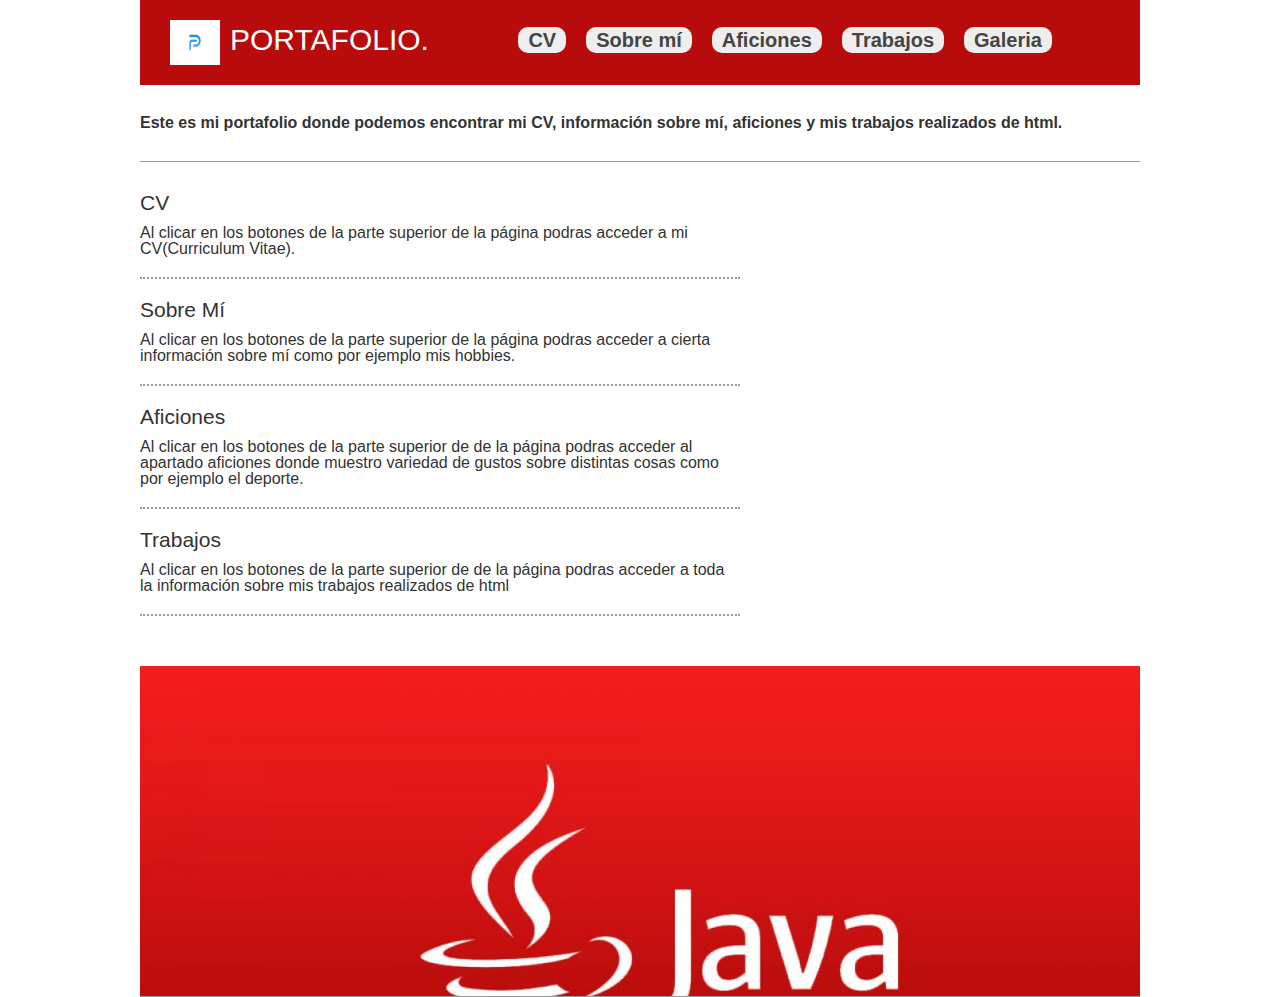
<file: index.html>
<!doctype html>
<html lang="en" class="no-js">
<head>
    <meta charset="utf-8">
    <meta http-equiv="x-ua-compatible" content="ie=edge">
    <meta name="viewport" content="width=device-width, initial-scale=1.0">
    <link rel="canonical" href="https://html5-templates.com/" />
    <title>PORTAFOLIO</title>
    <meta name="description" content="Simple HTML5 Page layout template with header, footer, sidebar etc.">
    <link rel="stylesheet" href="estilos/style.css">
    <script src="scripts/script.js"></script>
</head>

<body>
	<header>
		<div id="logo"><img src="imagenes/d6f18dcdfc48ef9c283fa8e68a5c7a9e.jpg" height="45" width="736"/>PORTAFOLIO.</div>
		<nav>  
			<ul>
				<li><a href="paginas/cv.html">CV</a>
				<li><a href="paginas/Sobremi.html">Sobre mí</a>
				<li><a href="paginas/Aficiones.html">Aficiones</a>
				<li><a href="paginas/Trabajos.html">Trabajos</a>
				<li><a href="paginas/Galeria.html">Galeria</a>
			</ul>
		</nav>
	</header>
	<section>
		<strong>Este es mi portafolio donde podemos encontrar mi CV, información sobre mí, aficiones y mis trabajos realizados de html.</strong>
	</section>
	<section id="pageContent">
		<main role="main">
			<article>
				<h2>CV</h2>
				<p>
					Al clicar en los botones de la parte superior de la página podras acceder a mi CV(Curriculum Vitae).
				</p>
			</article>
			<article>
				<h2>Sobre Mí</h2>
				<p>Al clicar en los botones de la parte superior de la página podras acceder a cierta información sobre mí como por ejemplo mis hobbies.</p>
			</article>
			<article>
				<h2>Aficiones</h2>
				<p>Al clicar en los botones de la parte superior de de la página podras acceder al apartado aficiones donde muestro variedad de gustos sobre distintas cosas como por ejemplo el deporte.</p>
			</article>
			<article>
				<h2>Trabajos</h2>
				<p>Al clicar en los botones de la parte superior de de la página podras acceder a toda la información sobre mis trabajos realizados de html</p>
			</article>
		</main>
	</section>
	<section id="banner">
		<img src="imagenes/asdaadasdassd.jpg" height="720" width="1280"/>
</body>

</html>
</file>
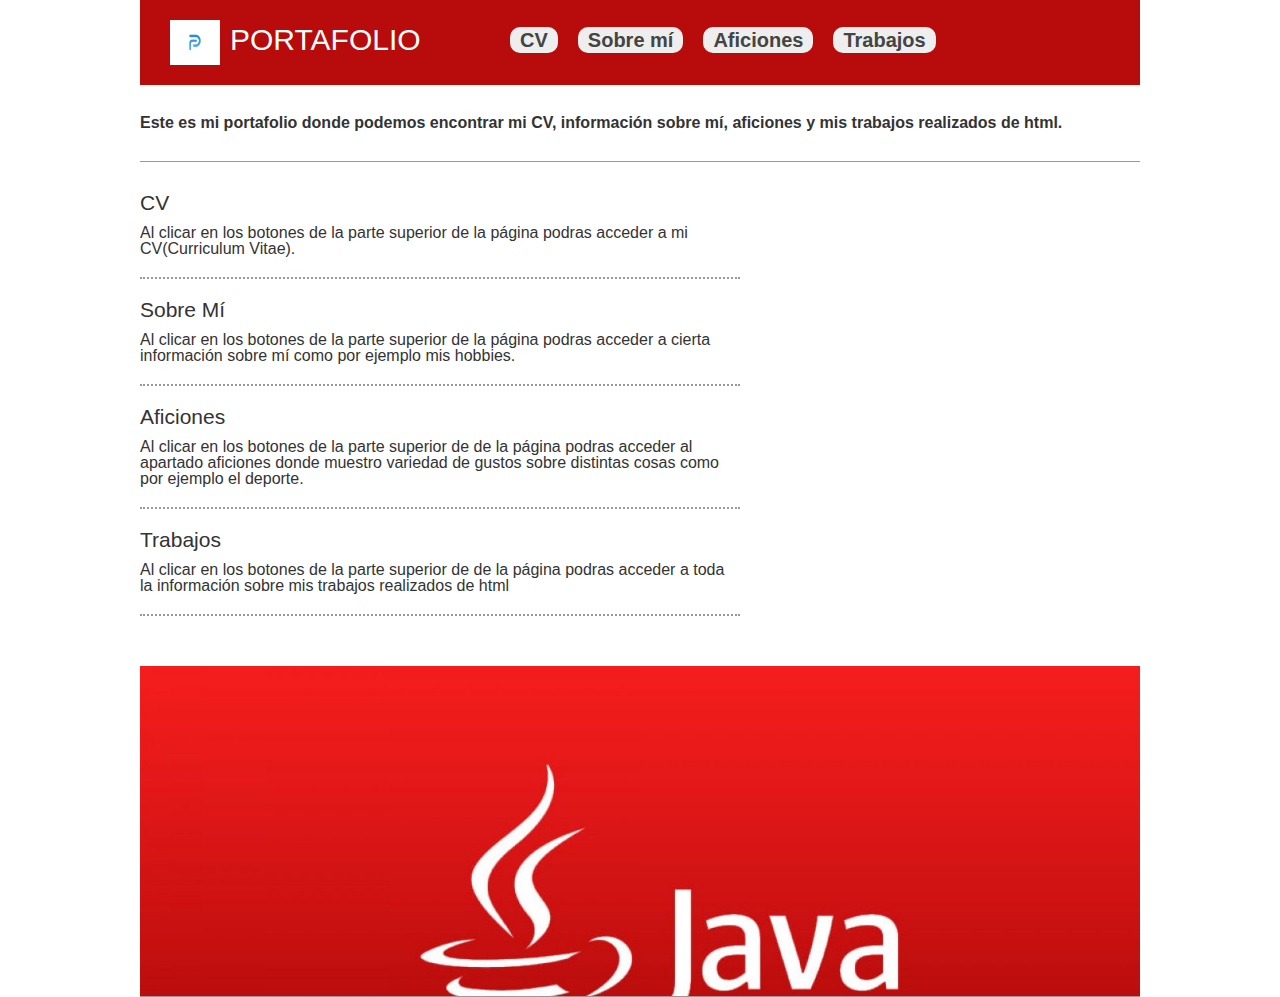
<file: paginas/index.html>
<!doctype html>
<html lang="en" class="no-js">
<head>
    <meta charset="utf-8">
    <meta http-equiv="x-ua-compatible" content="ie=edge">
    <meta name="viewport" content="width=device-width, initial-scale=1.0">
    <link rel="canonical" href="https://html5-templates.com/" />
    <title>PORTAFOLIO</title>
    <meta name="description" content="Simple HTML5 Page layout template with header, footer, sidebar etc.">
    <link rel="stylesheet" href="../estilos/style.css">
    <script src="../scripts/script.js"></script>
</head>

<body>
	<header>
		<div id="logo"><img src="../imagenes/d6f18dcdfc48ef9c283fa8e68a5c7a9e.jpg" height="45" width="736"/>PORTAFOLIO</div>
		<nav>  
			<ul>
				<li><a href="cv.html">CV</a>
				<li><a href="Sobremi.html">Sobre mí</a>
				<li><a href="Aficiones.html">Aficiones</a>
				<li><a href="Trabajos.html">Trabajos</a>
			</ul>
		</nav>
	</header>
	<section>
		<strong>Este es mi portafolio donde podemos encontrar mi CV, información sobre mí, aficiones y mis trabajos realizados de html.</strong>
	</section>
	<section id="pageContent">
		<main role="main">
			<article>
				<h2>CV</h2>
				<p>
					Al clicar en los botones de la parte superior de la página podras acceder a mi CV(Curriculum Vitae).
				</p>
			</article>
			<article>
				<h2>Sobre Mí</h2>
				<p>Al clicar en los botones de la parte superior de la página podras acceder a cierta información sobre mí como por ejemplo mis hobbies.</p>
			</article>
			<article>
				<h2>Aficiones</h2>
				<p>Al clicar en los botones de la parte superior de de la página podras acceder al apartado aficiones donde muestro variedad de gustos sobre distintas cosas como por ejemplo el deporte.</p>
			</article>
			<article>
				<h2>Trabajos</h2>
				<p>Al clicar en los botones de la parte superior de de la página podras acceder a toda la información sobre mis trabajos realizados de html</p>
			</article>
		</main>
	</section>
	<section id="banner">
		<img src="../imagenes/asdaadasdassd.jpg" height="720" width="1280"/>
</body>

</html>
</file>
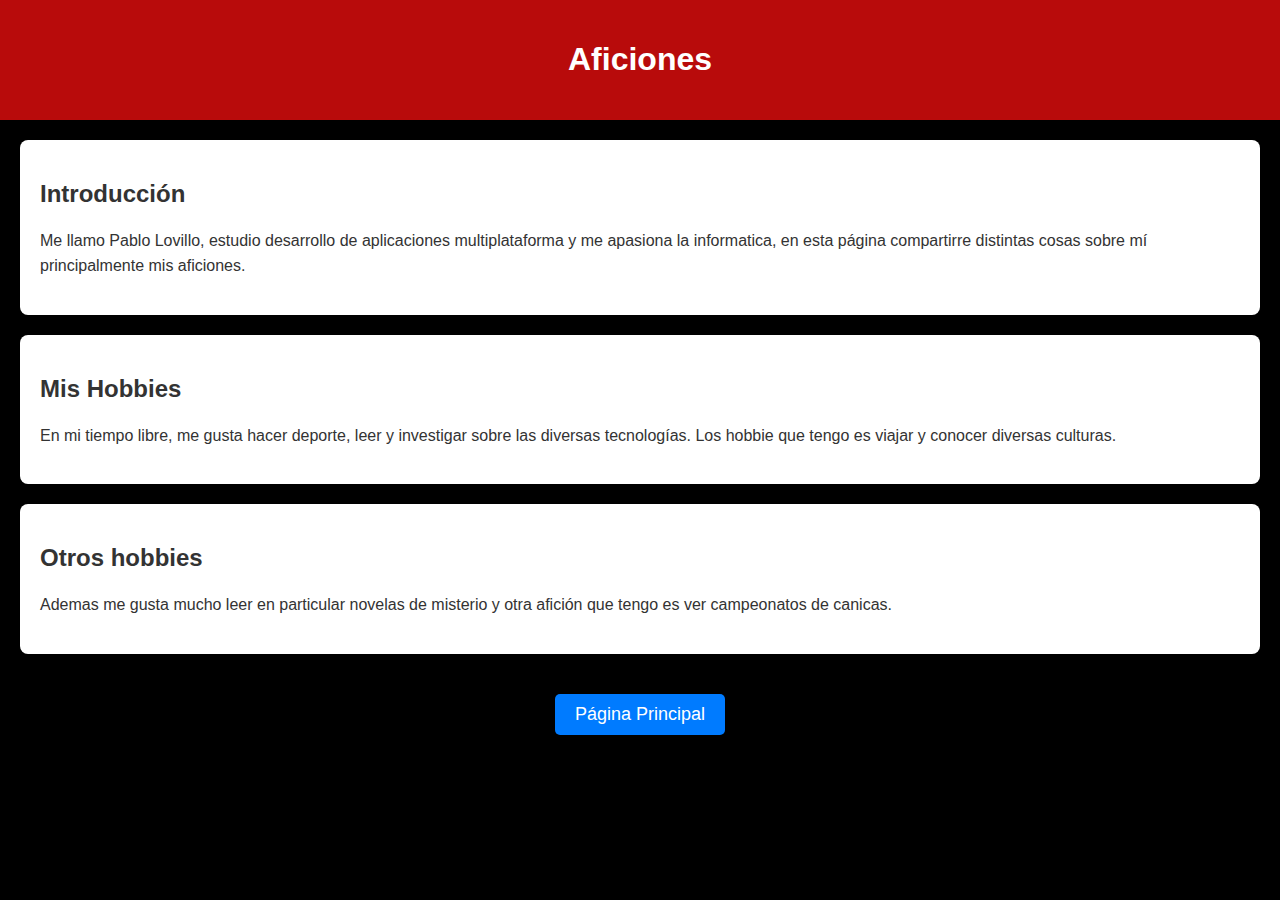
<file: paginas/Aficiones.html>
<!DOCTYPE html>
<html lang="en">
<head>
    <meta charset="UTF-8">
    <title>Aficiones</title>
    <link rel="stylesheet" href="../estilos/estiloAficiones.css">
</head>

<body>

<header>
    <h1>Aficiones</h1>
</header>

<section id="introduccion">
    <h2>Introducción</h2>
    <p>Me llamo Pablo Lovillo, estudio desarrollo de aplicaciones multiplataforma y me apasiona la informatica, en esta página compartirre distintas cosas sobre mí principalmente mis aficiones.</p>
</section>

<section id="hobbies">
    <h2>Mis Hobbies</h2>
    <p>En mi tiempo libre, me gusta hacer deporte, leer y investigar sobre las diversas tecnologías. Los hobbie que tengo es viajar y conocer diversas culturas.</p>
</section>

<section id="objetivos">
    <h2>Otros hobbies</h2>
    <p>Ademas me gusta mucho leer en particular novelas de misterio y otra afición que tengo es ver campeonatos de canicas.</p>
</section>

<div class="menu">
    <a href="../index.html">Página Principal</a>
</div>
</body>
</html>
</file>
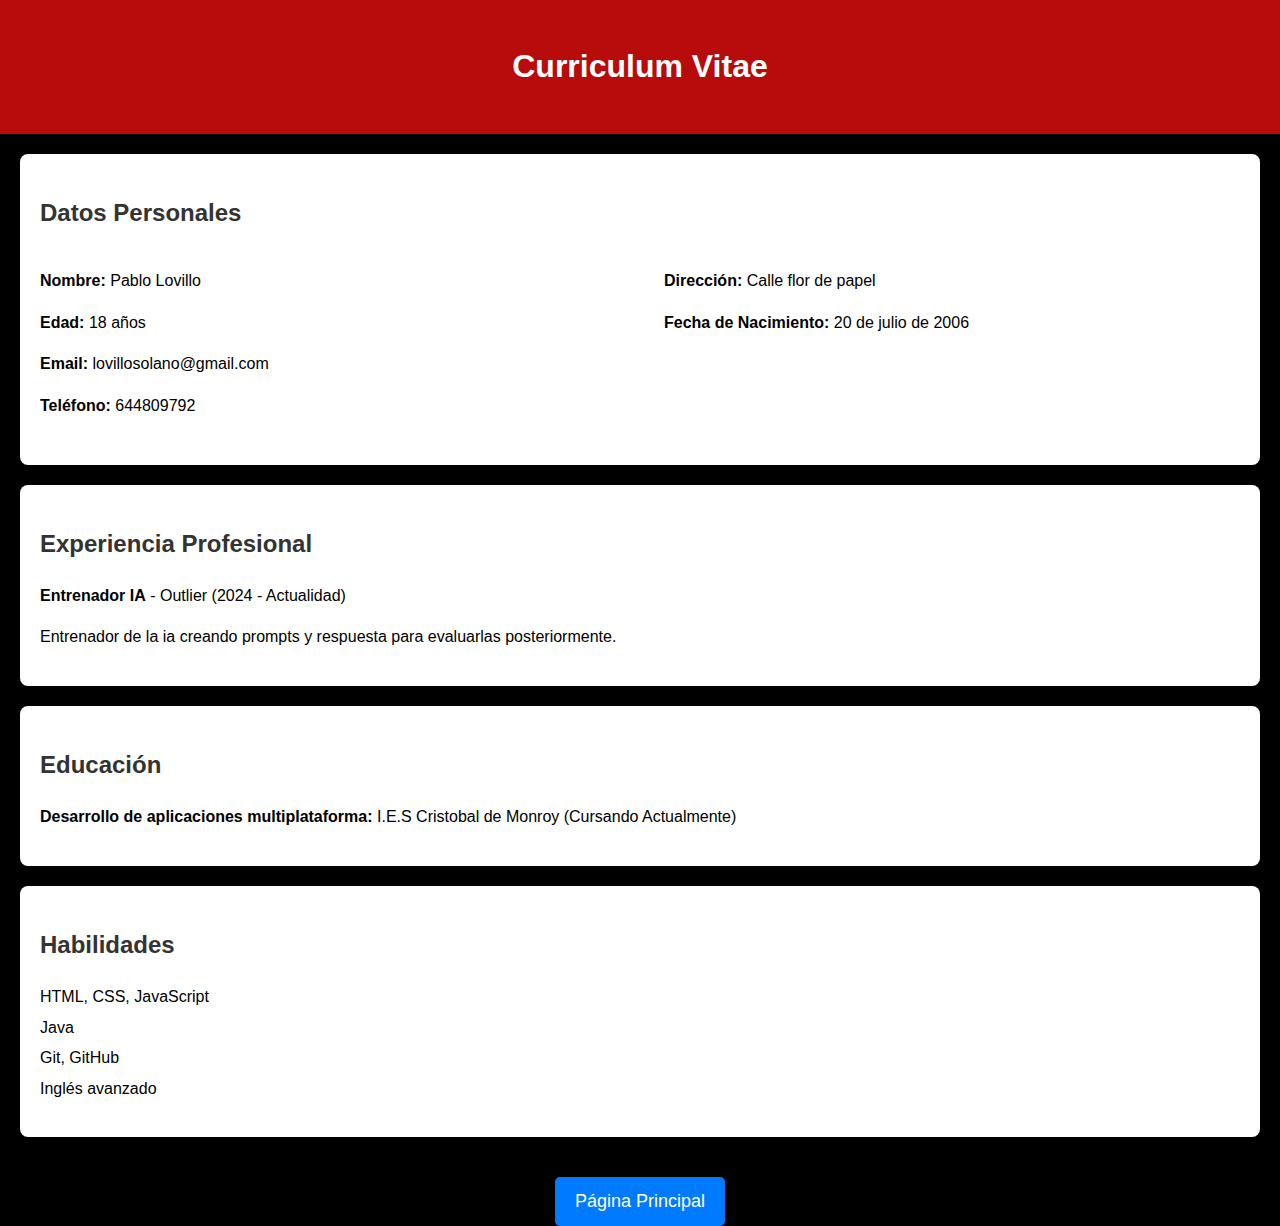
<file: paginas/cv.html>
<!DOCTYPE html>
<html lang="es">
<head>
    <meta charset="UTF-8">
    <meta name="viewport" content="width=device-width, initial-scale=1.0">
    <title>CV</title>
    <link rel="stylesheet" href="../estilos/estiloCV.css">
</head>
<body>

<header>
    <h1>Curriculum Vitae</h1>
</header>

<section id="datos-personales">
    <h2>Datos Personales</h2>
    <div class="info">
        <div>
            <p><strong>Nombre:</strong> Pablo Lovillo</p>
            <p><strong>Edad:</strong> 18 años</p>
            <p><strong>Email:</strong> lovillosolano@gmail.com</p>
            <p><strong>Teléfono:</strong> 644809792</p>
        </div>
        <div>
            <p><strong>Dirección:</strong> Calle flor de papel</p>
            <p><strong>Fecha de Nacimiento:</strong> 20 de julio de 2006</p>
        </div>
    </div>
</section>

<section id="experiencia">
    <h2>Experiencia Profesional</h2>
    <ul>
        <li><strong>Entrenador IA</strong> - Outlier (2024 - Actualidad)
            <p> Entrenador de la ia creando prompts y respuesta para evaluarlas posteriormente. </p>
        </li>
    </ul>
</section>

<section id="educacion">
    <h2>Educación</h2>
    <ul>
        <li><strong>Desarrollo de aplicaciones multiplataforma:</strong> I.E.S Cristobal de Monroy (Cursando Actualmente) </li>
    </ul>
</section>

<section id="habilidades">
    <h2>Habilidades</h2>
    <ul>
        <li>HTML, CSS, JavaScript</li>
        <li>Java</li>
        <li>Git, GitHub</li>
        <li>Inglés avanzado</li>
    </ul>
</section>
<div class="menu">
    <a href="../index.html">Página Principal</a>
</div>
</body>
</html>
</file>
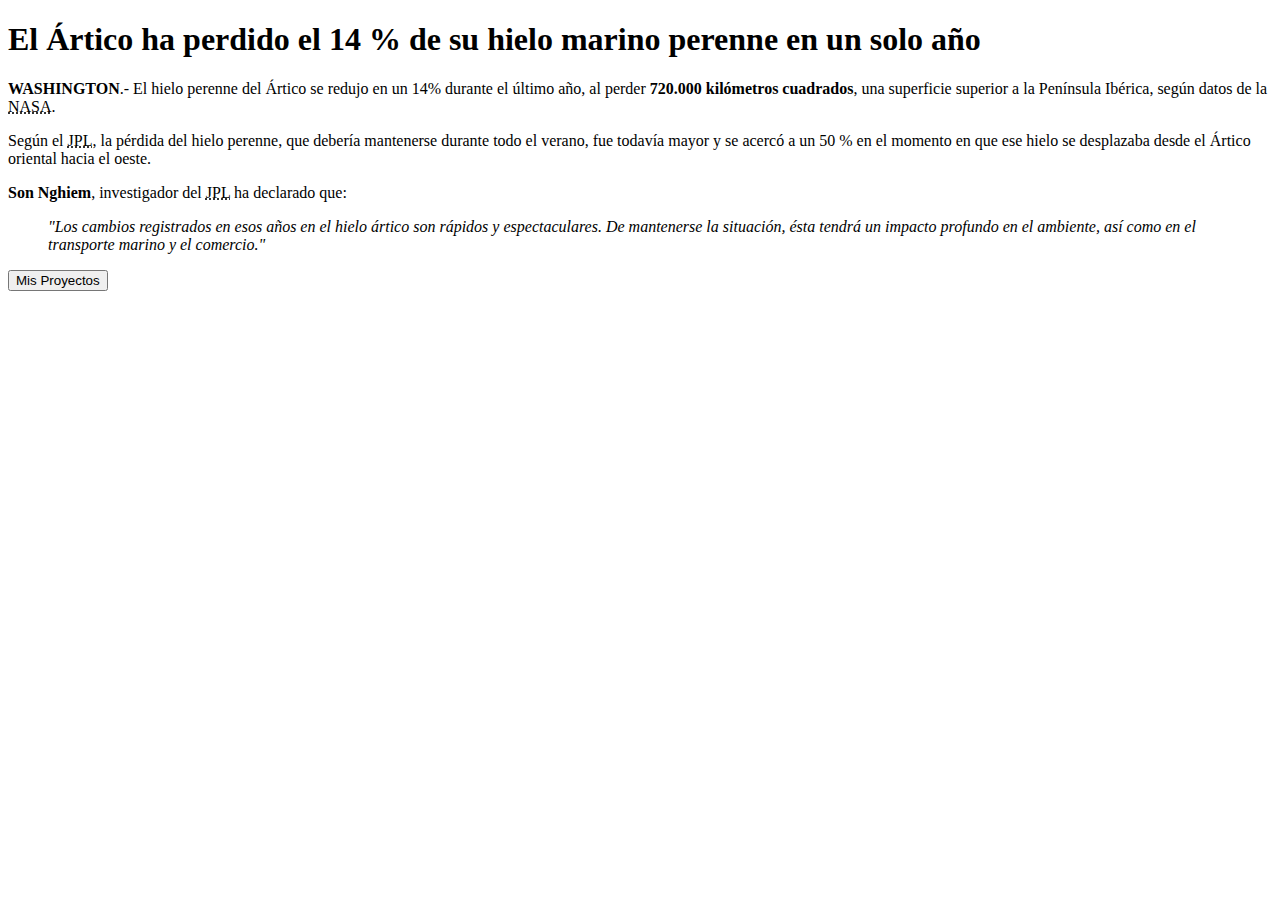
<file: paginas/Ejerciciomarcasdetexto2.html>
<!DOCTYPE html>
<html>
<head>
	<meta charset="utf-8">
	<meta name="viewport" content="width=device-width, initial-scale=1">
	<title>El Ártico ha perdido el 14 % de su hielo marino perenne en un solo año</title>
</head>
<body>

<h1><b>El Ártico ha perdido el 14 % de su hielo marino perenne en un solo año</b></h1>

<p><b>WASHINGTON</b>.- El hielo perenne del Ártico se redujo en un 14% durante el último año, al perder <b>720.000 kilómetros cuadrados</b>, una superficie superior a la Península Ibérica, según datos de la <abbr title="National Aeronautics and Space Administration">NASA</abbr>.</p>

<p>Según el <abbr title= " Jet Propulsion Laboratory">JPL</abbr>, la pérdida del hielo perenne, que debería mantenerse durante todo el verano, fue todavía mayor y se acercó a un 50 % en el momento en que ese hielo se desplazaba desde el Ártico oriental hacia el oeste.</p>

<p><b>Son Nghiem</b>, investigador del <abbr title= " Jet Propulsion Laboratory">JPL</abbr> ha declarado que:</p>

<p><blockquote><i>"Los cambios registrados en esos años en el hielo ártico son rápidos y espectaculares. De mantenerse la situación, ésta tendrá un impacto profundo en el ambiente, así como en el transporte marino y el comercio."</i></blockquote></p>
<section id="volver">
	<a href="Trabajos.html">
		<button>Mis Proyectos</button>
	</a>
</section>
</body>
</html>
</file>
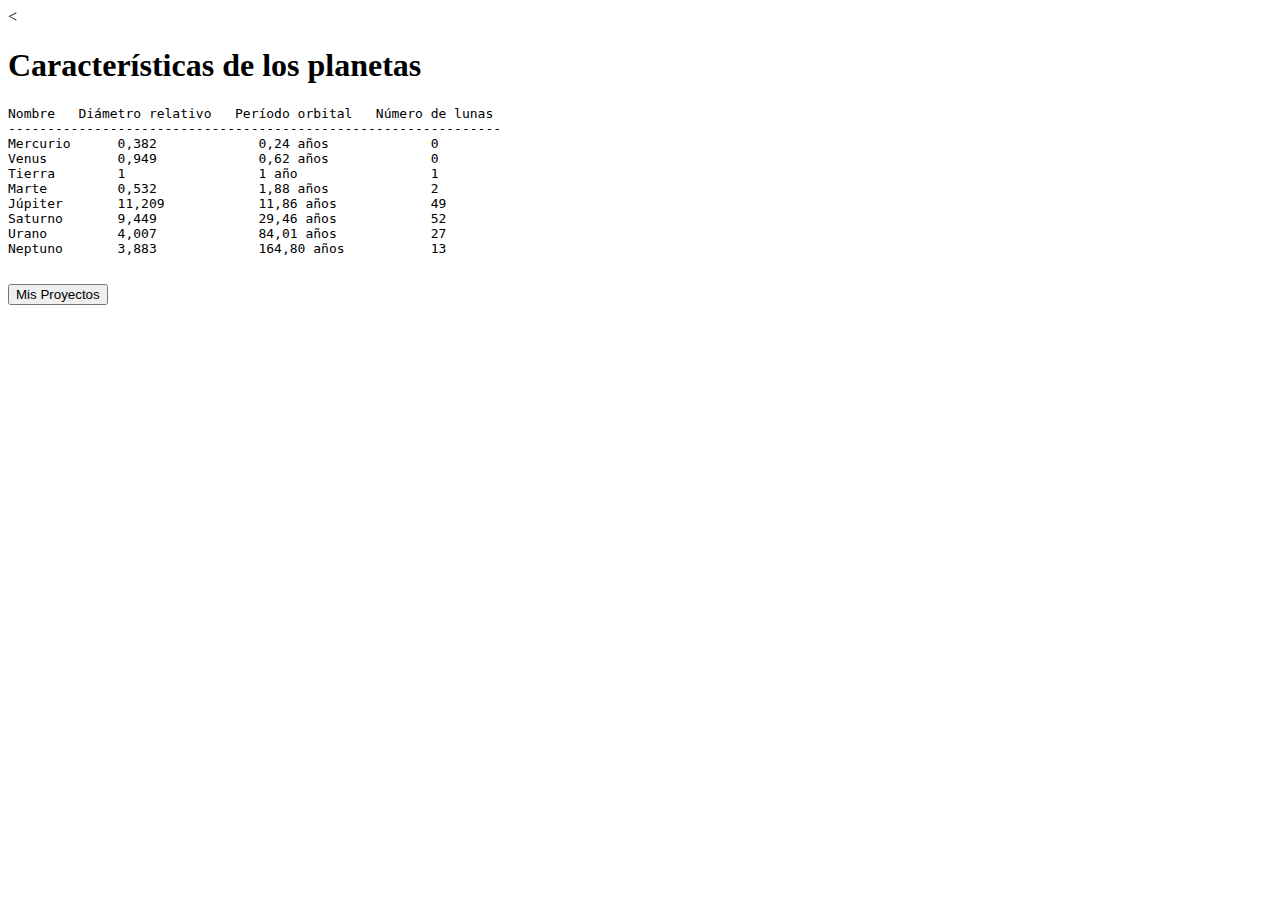
<file: paginas/Ejerciciomarcasdetexto3.html>
<<!DOCTYPE html>
<html>
<head>
	<meta charset="utf-8">
	<meta name="viewport" content="width=device-width, initial-scale=1">
	<title>Espacios en blanco arbitrarios</title>
</head>
<body>
	<h1>Características de los planetas</h1>
    <pre>
Nombre   Diámetro relativo   Período orbital   Número de lunas
---------------------------------------------------------------
Mercurio      0,382             0,24 años             0
Venus         0,949             0,62 años             0
Tierra        1                 1 año                 1
Marte         0,532             1,88 años             2
Júpiter       11,209            11,86 años            49
Saturno       9,449             29,46 años            52
Urano         4,007             84,01 años            27
Neptuno       3,883             164,80 años           13
    </pre>
	<section id="volver">
		<a href="Trabajos.html">
			<button>Mis Proyectos</button>
		</a>
	</section>
</body>
</html>
</file>
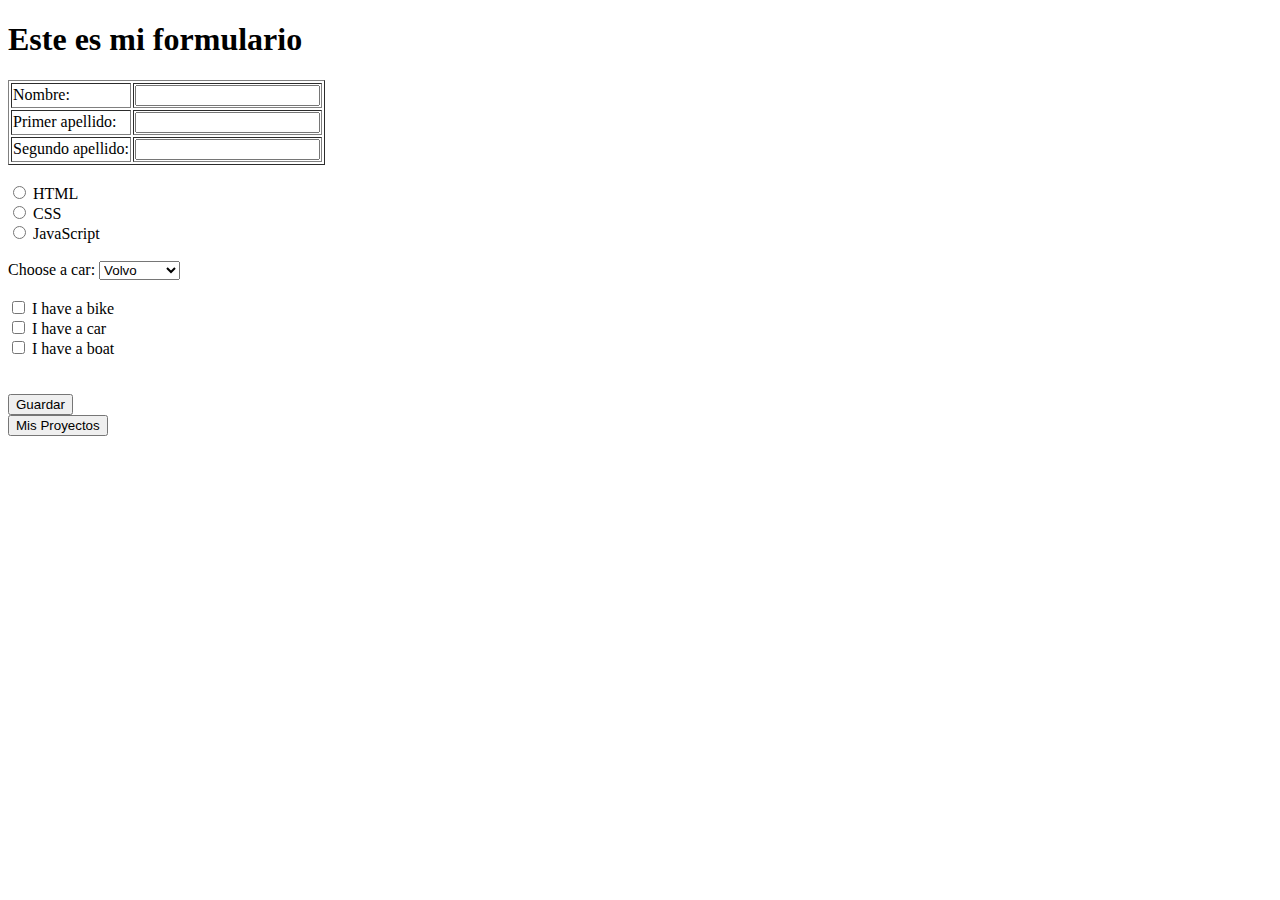
<file: paginas/miprimerformulario.html>
<!DOCTYPE html>
<html>
<head>
	<meta charset="utf-8">
	<meta name="viewport" content="width=device-width, initial-scale=1">
	<title>Mi primer formulario</title>
</head>
<body>
    <h1>Este es mi formulario</h1>
    <form action="#" method="GET">
    	<table border=1>
    		<tr>
    			<td><label for="campoNombre">Nombre: </label></td>
    			<td><input id="campoNombre" type= "text" name="Nombre"/></td>
    		</tr>
    		<tr>
    			<td><label for="campoprimerApellido">Primer apellido:</label></td> 
    			<td><input id="campoprimerApellido" type= "text" name="Primer apellido"/></td>
    		</tr>
    		<tr>
    			<td><label for="camposegundoApellido">Segundo apellido:</label> </td>
    			<td><input id="camposegundoApellido" type= "text" name="Segundo apellido"/></td>
    		</tr>
    	</table>
    	<br/>
        <input type="radio" id="html" name="fav_language" value="HTML">
        <label for="html">HTML</label><br>
        <input type="radio" id="css" name="fav_language" value="CSS">
        <label for="css">CSS</label><br>
        <input type="radio" id="javascript" name="fav_language" value="JavaScript">
		<label for="javascript">JavaScript</label>
    	<br><br/>
    	<label for="cars">Choose a car:</label>
		<select name="cars" id="cars">
  			<option value="volvo">Volvo</option>
  			<option value="saab">Saab</option>
  			<option value="mercedes">Mercedes</option>
 			<option value="audi">Audi</option>
		</select>
		<br></br>
		<input type="checkbox" id="vehicle1" name="vehicle1" value="Bike">
		<label for="vehicle1"> I have a bike</label><br>
		<input type="checkbox" id="vehicle2" name="vehicle2" value="Car">
		<label for="vehicle2"> I have a car</label><br>
		<input type="checkbox" id="vehicle3" name="vehicle3" value="Boat">
		<label for="vehicle3"> I have a boat</label><br>
		<br></br>		
	    <input type="submit" value="Guardar"/>
    </form>
	<section id="volver">
		<a href="Trabajos.html">
			<button>Mis Proyectos</button>
		</a>
	</section>
</body> 
</html>
</file>
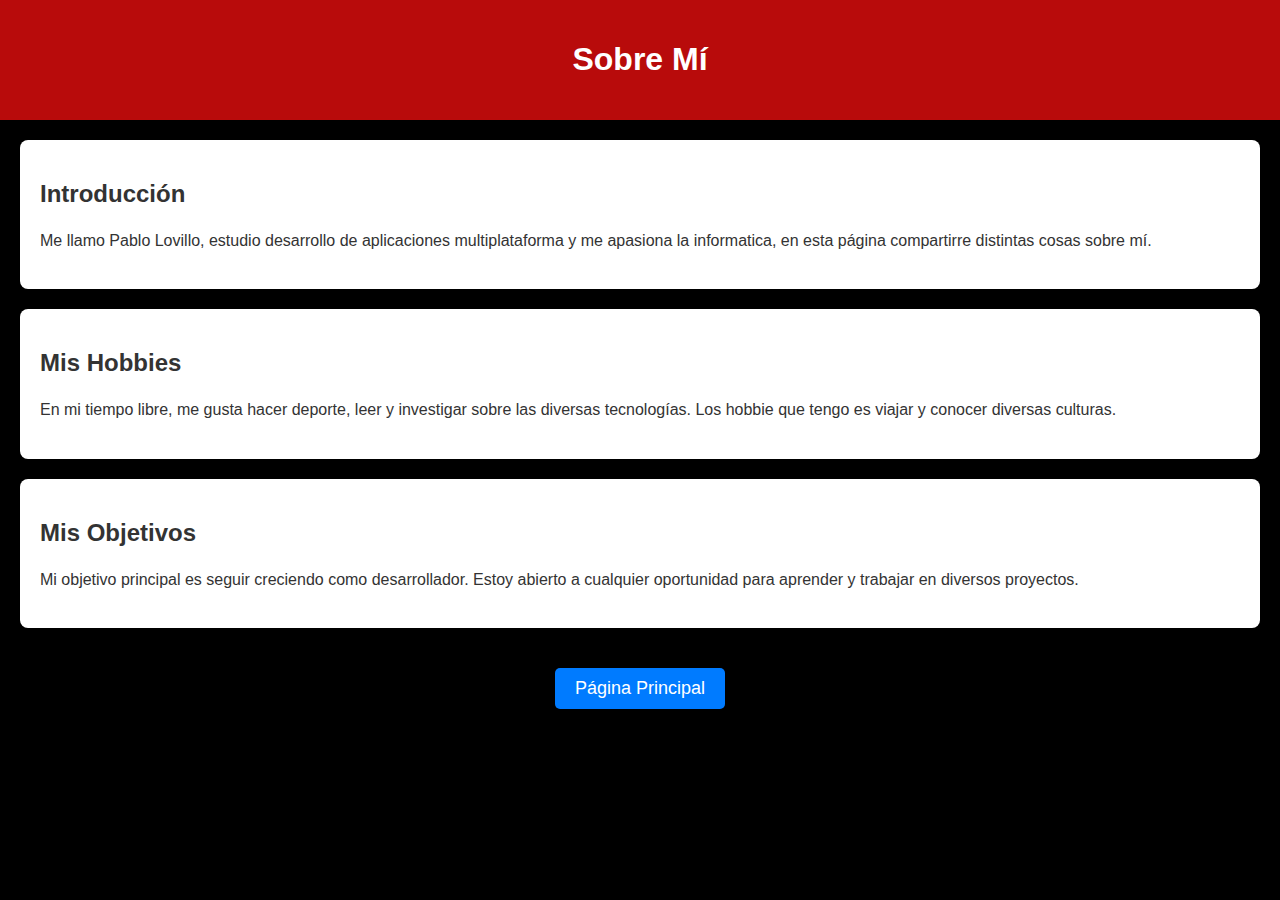
<file: paginas/Sobremi.html>
<!DOCTYPE html>
<html lang="es">
<head>
    <meta charset="UTF-8">
    <meta name="viewport" content="width=device-width, initial-scale=1.0">
    <title>Sobre Mí</title>
    <link rel="stylesheet" href="../estilos/estiloSobremi.css">
</head>
<body>

<header>
    <h1>Sobre Mí</h1>
</header>

<section id="introduccion">
    <h2>Introducción</h2>
    <p>Me llamo Pablo Lovillo, estudio desarrollo de aplicaciones multiplataforma y me apasiona la informatica, en esta página compartirre distintas cosas sobre mí.</p>
</section>

<section id="hobbies">
    <h2>Mis Hobbies</h2>
    <p>En mi tiempo libre, me gusta hacer deporte, leer y investigar sobre las diversas tecnologías. Los hobbie que tengo es viajar y conocer diversas culturas.</p>
</section>

<section id="objetivos">
    <h2>Mis Objetivos</h2>
    <p>Mi objetivo principal es seguir creciendo como desarrollador. Estoy abierto a cualquier oportunidad para aprender y trabajar en diversos proyectos.</p>
</section>

<div class="menu">
    <a href="../index.html">Página Principal</a>
</div>

</body>
</html>
</file>
<file: estilos/style.css>
html,body,div,span,object,iframe,h1,h2,h3,h4,h5,h6,p,blockquote,pre,abbr,address,cite,code,del,dfn,em,img,ins,kbd,q,samp,small,strong,sub,sup,var,b,i,dl,dt,dd,ol,ul,li,fieldset,form,label,legend,table,caption,tbody,tfoot,thead,tr,th,td,article,aside,canvas,details,figcaption,figure,footer,header,hgroup,menu,nav,section,summary,time,mark,audio,video{margin:0;padding:0;border:0;outline:0;font-size:100%;vertical-align:baseline;background:transparent}
body{line-height:1; font-family: arial;}
h1{font-size: 25px;}h2{font-size: 21px;}h3{font-size: 18px;}h4{font-size: 16px;}
article,aside,details,figcaption,figure,footer,header,hgroup,menu,nav,section{display:block}
nav ul{list-style:none}
blockquote,q{quotes:none}
blockquote:before,blockquote:after,q:before,q:after{content:none}
a{margin:0;padding:0;font-size:100%;vertical-align:baseline;background:transparent}
ins{background-color:#ff9;color:#000;text-decoration:none}
mark{background-color:#ff9;color:#000;font-style:italic;font-weight:bold}
del{text-decoration:line-through}
abbr[title],dfn[title]{border-bottom:1px dotted;cursor:help}
table{border-collapse:collapse;border-spacing:0}
hr{display:block;height:1px;border:0;border-top:1px solid #ccc;margin:1em 0;padding:0}
input,select{vertical-align:middle}

body,html {
	background-color: #FFF;
}
header {
    background: #b80b0b;
    padding: 20px 30px;
    max-width: 940px;
    margin: auto;
}
nav {
    display: inline-block;
}
nav ul li a {
    background: #EEE;
    padding: 2px 10px;
    font-size: 20px;
    text-decoration: none;
    font-weight: bold;
    color: #444;
    border-radius: 10px;
}
nav ul li a:hover {
	background: #FFF;
}
nav ul li {
    display: inline-block;
    margin: 10px;
}
nav ul {
    list-style: none;
}
#pageContent {
    max-width: 1000px;
    margin: auto;
    border: none;
}
main {
	float: left;
	width: 60%;
}
aside {
	float: right;
	width: 30%;
}
article {
    border-bottom: 2px dotted #999;
    padding-bottom: 20px;
    margin-bottom: 20px;
}
article h2 {
    font-weight: normal;
    margin-bottom: 12px;
}
article p {
	
}
main section {
	
}
address {
    padding: 10px 20px 30px 10px;
}
aside > div {
	margin: 10px auto;
	background: #b80b0b;
	min-height: 100px;
}
#logo {
    display: inline-block;
    vertical-align: middle;
    font-size: 30px;
    margin-right: 75px;
    color: #FFF;
}
#logo img {
    width: 50px;
    vertical-align: middle;
    margin-right: 10px;
}
body > section {
    max-width: 1000px;
    margin: auto;
    padding: 30px 0px;
    border-bottom: 1px solid #999;
    color: #333;
}

@media screen and (max-width: 1000px) {
	body > section {
		padding: 30px 20px;
	}
}
@media screen and (max-width: 600px) {
	main {
		float: none;
		width: 100%;
	}
	aside {
		float: none;
		width: 100%;
	}

}

#banner {
    width: 100%;
    height: 300px;
    overflow: hidden;
    margin-top: 20px;
}

#banner img {
    width: 100%;
    height: auto;
}
</file>
<file: estilos/estiloAficiones.css>
body {
    font-family: Arial, sans-serif;
    margin: 0;
    padding: 0;
    background-color: black;
    color: #333;
}
header {
    background-color: #b80b0b;
    color: #fff;
    padding: 20px;
    text-align: center;
}
section {
    margin: 20px;
    padding: 20px;
    background-color: #fff;
    border-radius: 8px;
    box-shadow: 0 2px 4px rgba(0, 0, 0, 0.1);
}
h2 {
    color: #333;
}
p {
    line-height: 1.6;
}

.menu {
    display: flex;
    justify-content: center;
    gap: 20px;
    margin-top: 40px;
}
.menu a {
    text-decoration: none;
    color: #fff;
    background-color: #007BFF;
    padding: 10px 20px;
    border-radius: 5px;
    font-size: 18px;
}
.menu a:hover {
    background-color: #0056b3;
}
</file>
<file: estilos/estiloCV.css>
body {
    font-family: Arial, sans-serif;
    line-height: 1.6;
    margin: 0;
    padding: 0;
    background-color: black;
}
header {
    background-color: #b80b0b;
    color: #fff;
    padding: 20px;
    text-align: center;
}
section {
    margin: 20px;
    padding: 20px;
    background-color: #fff;
    border-radius: 8px;
    box-shadow: 0 2px 4px rgba(0, 0, 0, 0.1);
}
h2 {
    color: #333;
}
.info {
    display: flex;
    flex-wrap: wrap;
    justify-content: space-between;
}
.info div {
    width: 48%;
    margin-bottom: 10px;
}
ul {
    list-style-type: none;
    padding: 0;
}
li {
    margin-bottom: 5px;
}

.menu {
    display: flex;
    justify-content: center;
    gap: 20px;
    margin-top: 40px;
}
.menu a {
    text-decoration: none;
    color: #fff;
    background-color: #007BFF;
    padding: 10px 20px;
    border-radius: 5px;
    font-size: 18px;
}
.menu a:hover {
    background-color: #0056b3;
}
</file>
<file: estilos/estiloSobremi.css>
body {
    font-family: Arial, sans-serif;
    margin: 0;
    padding: 0;
    background-color: black;
    color: #333;
}
header {
    background-color: #b80b0b;
    color: #fff;
    padding: 20px;
    text-align: center;
}
section {
    margin: 20px;
    padding: 20px;
    background-color: #fff;
    border-radius: 8px;
    box-shadow: 0 2px 4px rgba(0, 0, 0, 0.1);
}
h2 {
    color: #333;
}
p {
    line-height: 1.6;
}

.menu {
    display: flex;
    justify-content: center;
    gap: 20px;
    margin-top: 40px;
}
.menu a {
    text-decoration: none;
    color: #fff;
    background-color: #007BFF;
    padding: 10px 20px;
    border-radius: 5px;
    font-size: 18px;
}
.menu a:hover {
    background-color: #0056b3;
}
</file>
